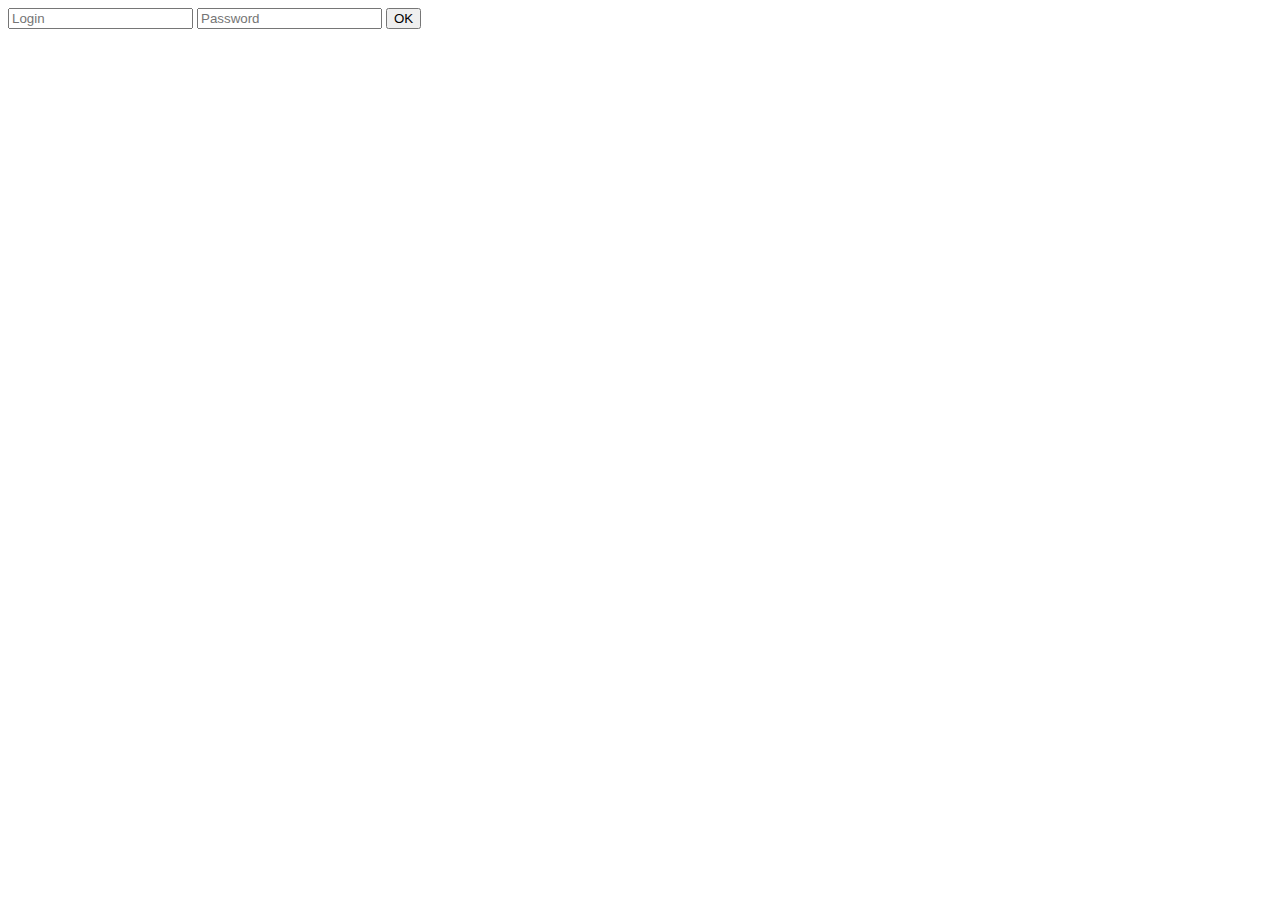
<file: target/classes/templates/loginPage.html>
<!DOCTYPE html>
<html lang="en" xmlns:th="http://www.thymeleaf.org">
<head>
    <meta charset="UTF-8">
    <title>LoginApp</title>
</head>
<body>
<form method="post">
    <input type="text" placeholder="Login" name="login" th:field="*{userkey.login}">
    <input type="text" placeholder="Password" name="password" th:field="*{userkey.pass}">
    <input type="submit" value="OK">
</form>
</body>
</html>
</file>
